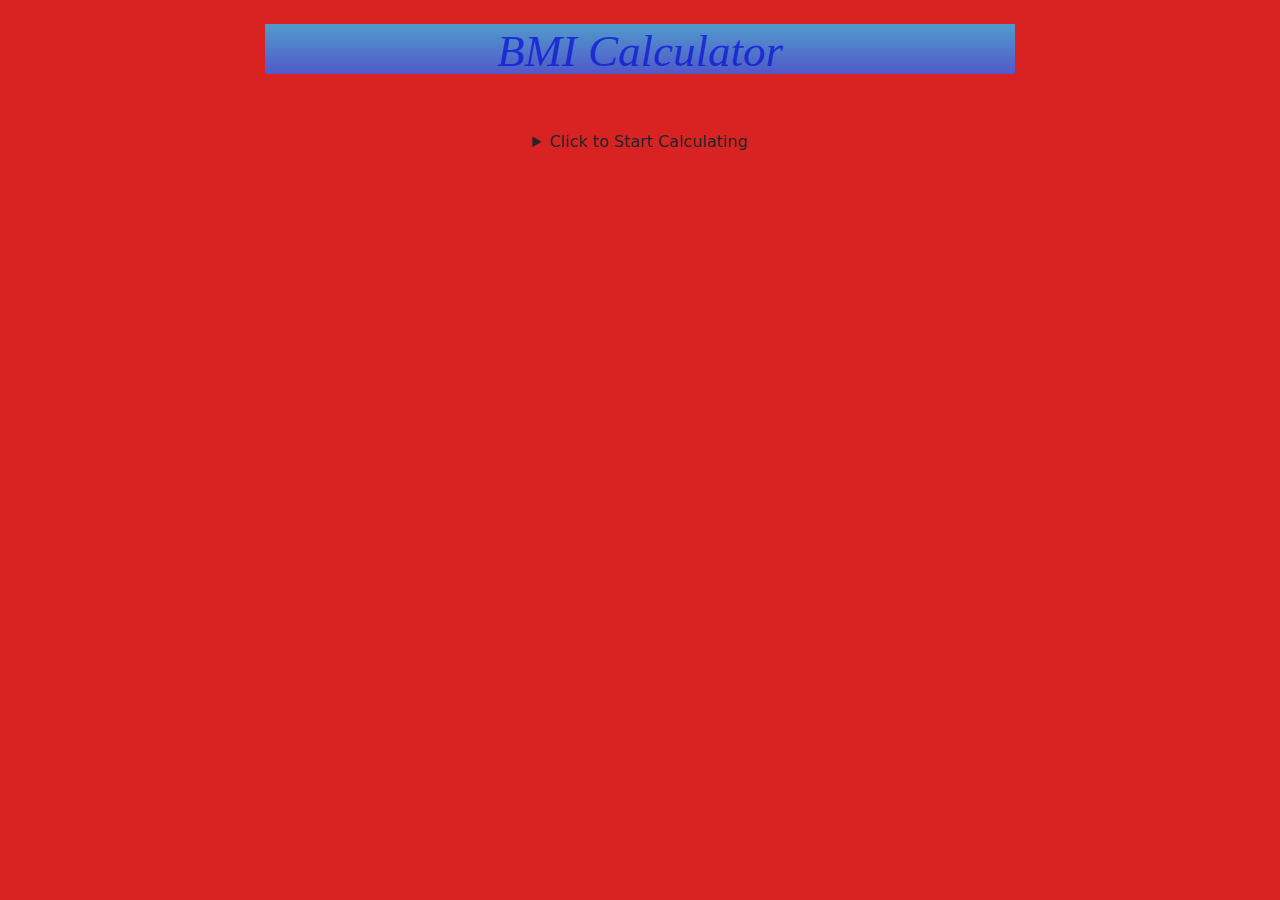
<file: index.html>
<!DOCTYPE html>
<html>
<head>
	<meta charset="utf-8">
	<meta name="viewport" content="width=device-width, initial-scale=1">
	<link href="https://cdn.jsdelivr.net/npm/bootstrap@5.3.3/dist/css/bootstrap.min.css" rel="stylesheet">
	<link rel="stylesheet" type="text/css" href="q4quiz1.css">
	<title>Q4Quiz1</title>
</head>
<body>
<br>
<center>
<h1 id="title">BMI Calculator</h1>
<br><br>
<details ontoggle="message()">
	<summary id="info">Click to Start Calculating</summary>
	<div class="container1">
			<u>Instructions</u>
			<br>
			<i id="message">Input your weight and height in kilograms and meters, and it will calculate your BMI for you</i>
		</summary>
		<br>
		<input type="number" class="form-control" id="weight" placeholder="weight in kilograms...">
		<br>
		<input type="number" class="form-control" id="height" placeholder="height in meters...">
		<br>
</div>
		<kbd id="result">~Your BMI~</kbd>
		<br><br>
		<button type="button" class="form-control" id="button" onclick="BMI()">Calculate</button>
</center>

<script>
function BMI() {
let w = document.getElementById("weight").value;
let h = document.getElementById("height").value;
var bmi = w / (h * h);
var result = document.getElementById("result");

  if (bmi < 18.5) {
    result.textContent = "~Underweight~";
  } else if (bmi >= 18.5 && bmi <= 24.9) {
    result.textContent = "~Normal weight~";
  } else if (bmi >= 25 && bmi <= 29.9) {
    result.textContent = "~Overweight~";
  } else if (bmi >= 30) {
    result.textContent = "~Obese~";
  }
}
// I got the script from W3Schools & Stack Overflow (I also searched if I can put multiple else if statements)
</script>
</body>
</html>
</file>
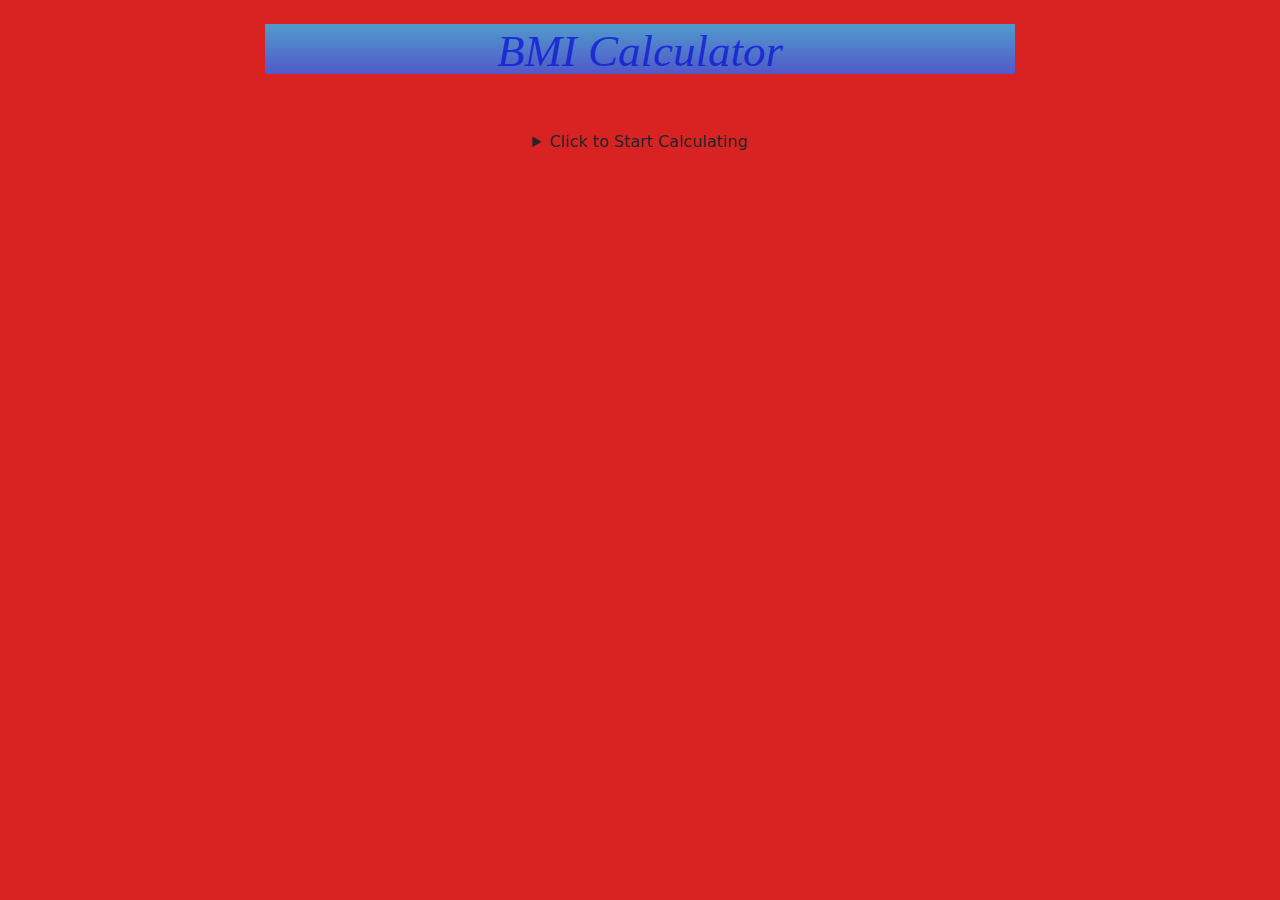
<file: Q4Quiz1.html>
<!DOCTYPE html>
<html>
<head>
	<meta charset="utf-8">
	<meta name="viewport" content="width=device-width, initial-scale=1">
	<link href="https://cdn.jsdelivr.net/npm/bootstrap@5.3.3/dist/css/bootstrap.min.css" rel="stylesheet">
	<link rel="stylesheet" type="text/css" href="q4quiz1.css">
	<title>Q4Quiz1</title>
</head>
<body>
<br>
<center>
<h1 id="title">BMI Calculator</h1>
<br><br>
<details ontoggle="message()">
	<summary id="info">Click to Start Calculating</summary>
	<div class="container1">
			<u>Instructions</u>
			<br>
			<i id="message">Input your weight and height in kilograms and meters, and it will calculate your BMI for you</i>
		</summary>
		<br>
		<input type="number" class="form-control" id="weight" placeholder="weight in kilograms...">
		<br>
		<input type="number" class="form-control" id="height" placeholder="height in meters...">
		<br>
</div>
		<kbd id="result">~Your BMI~</kbd>
		<br><br>
		<button type="button" class="form-control" id="button" onclick="BMI()">Calculate</button>
</center>

<script>
function BMI() {
let w = document.getElementById("weight").value;
let h = document.getElementById("height").value;
var bmi = w / (h * h);
var result = document.getElementById("result");

  if (bmi < 18.5) {
    result.textContent = "~Underweight~";
  } else if (bmi >= 18.5 && bmi <= 24.9) {
    result.textContent = "~Normal weight~";
  } else if (bmi >= 25 && bmi <= 29.9) {
    result.textContent = "~Overweight~";
  } else if (bmi >= 30) {
    result.textContent = "~Obese~";
  }
}
// I got the script from W3Schools & Stack Overflow (I also searched if I can put multiple else if statements)
</script>
</body>
</html>
</file>
<file: q4quiz1.css>
#title{
	background-image: linear-gradient(rgba(46, 185, 246, 0.8), rgba(47, 101, 243, 0.8));
	width: 750px;
	height: 50px;
	color: white;
	font-family: Avantgarde;
	font-style: italic;
	font-size: 45px;
	color: rgba(14, 24, 213, 0.8);
}
body{
	background-color: #d92323;
	background-image: url(https://i.pinimg.com/736x/96/bb/59/96bb595c2a305255324a31161cefcfd7.jpg);
	background-repeat: no-repeat;
	background-size: cover;
	background-attachment: fixed;
}
.container1{
	background-image: linear-gradient(rgba(46, 185, 246, 0.8), rgba(47, 101, 243, 0.8));
	width: 500px;
	padding: 10px;
	border: 2.5px solid rgba(48, 57, 229, 0.8);
	margin: 25px;
}
#message{
font-size: 12px;
}
#weight{
height: 50px;
font-size: 25px;
text-align: center;
background-image: linear-gradient(#2368de, #3d0fbd);
border: 3px solid #0563f0;
}
#height{
height: 50px;
font-size: 25px;
text-align: center;
background-image: linear-gradient(#3d0fbd, #2368de);
border: 3px solid #0563f0;
}
#button{
	background-image: linear-gradient(rgba(47, 101, 243, 0.8), rgba(46, 185, 246, 0.8));
	border: 0px;
	width: 100px;
}
</file>
